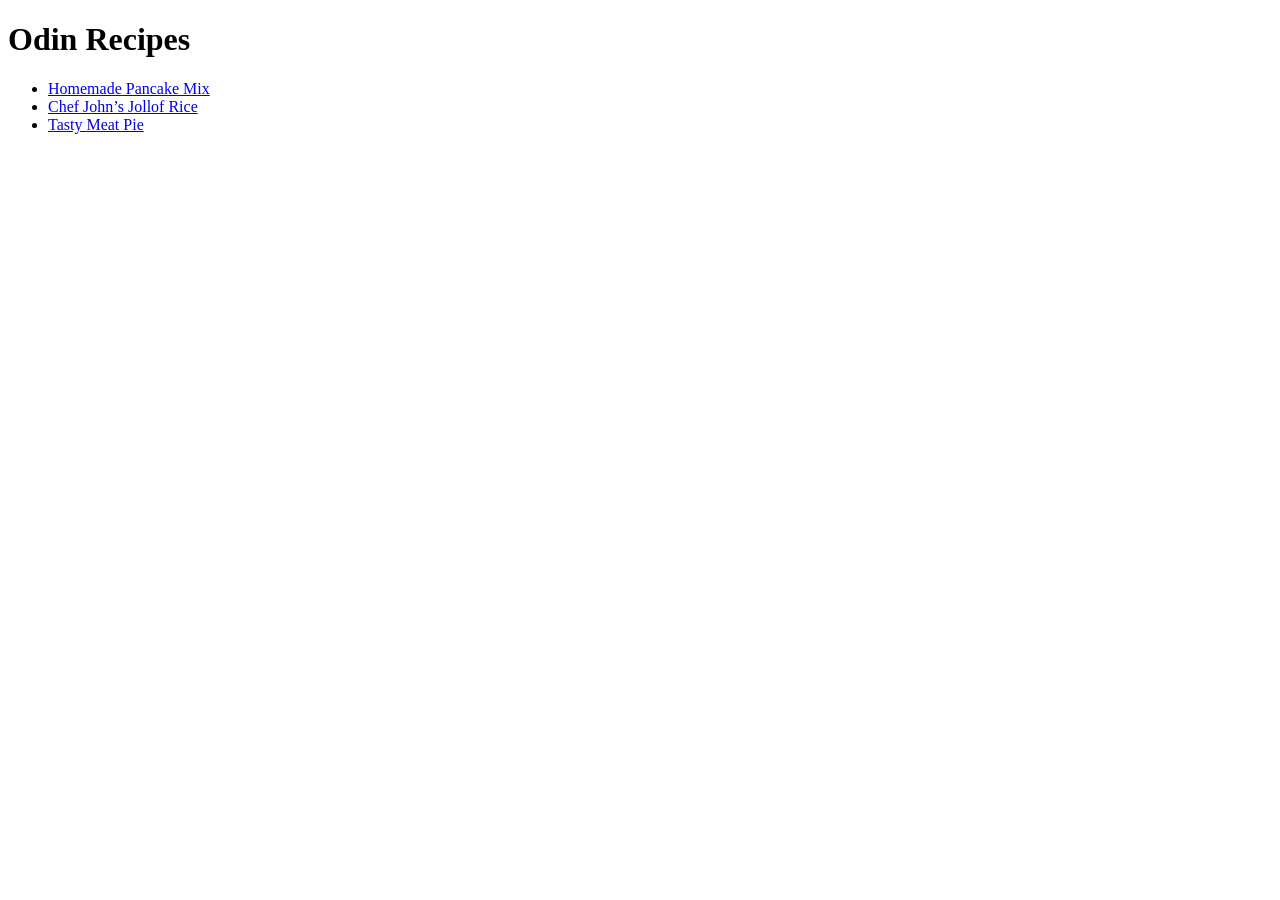
<file: index.html>
<!DOCTYPE html>
<html lang="en">
<head>
    <meta charset="UTF-8">
    <meta name="viewport" content="width=device-width, initial-scale=1.0">
    <title>Odin Recipes</title>
</head>
<body>
    <h1>Odin Recipes</h1>
    <ul>
        <li><a href="./recipes/pancake.html">Homemade Pancake Mix</a></li>
        <li><a href="./recipes/jollof-rice.html">Chef John&rsquo;s Jollof Rice</a></li>
        <li><a href="./recipes/meat-pie.html">Tasty Meat Pie</a></li>
    </ul>
    
</body>
</html>
</file>
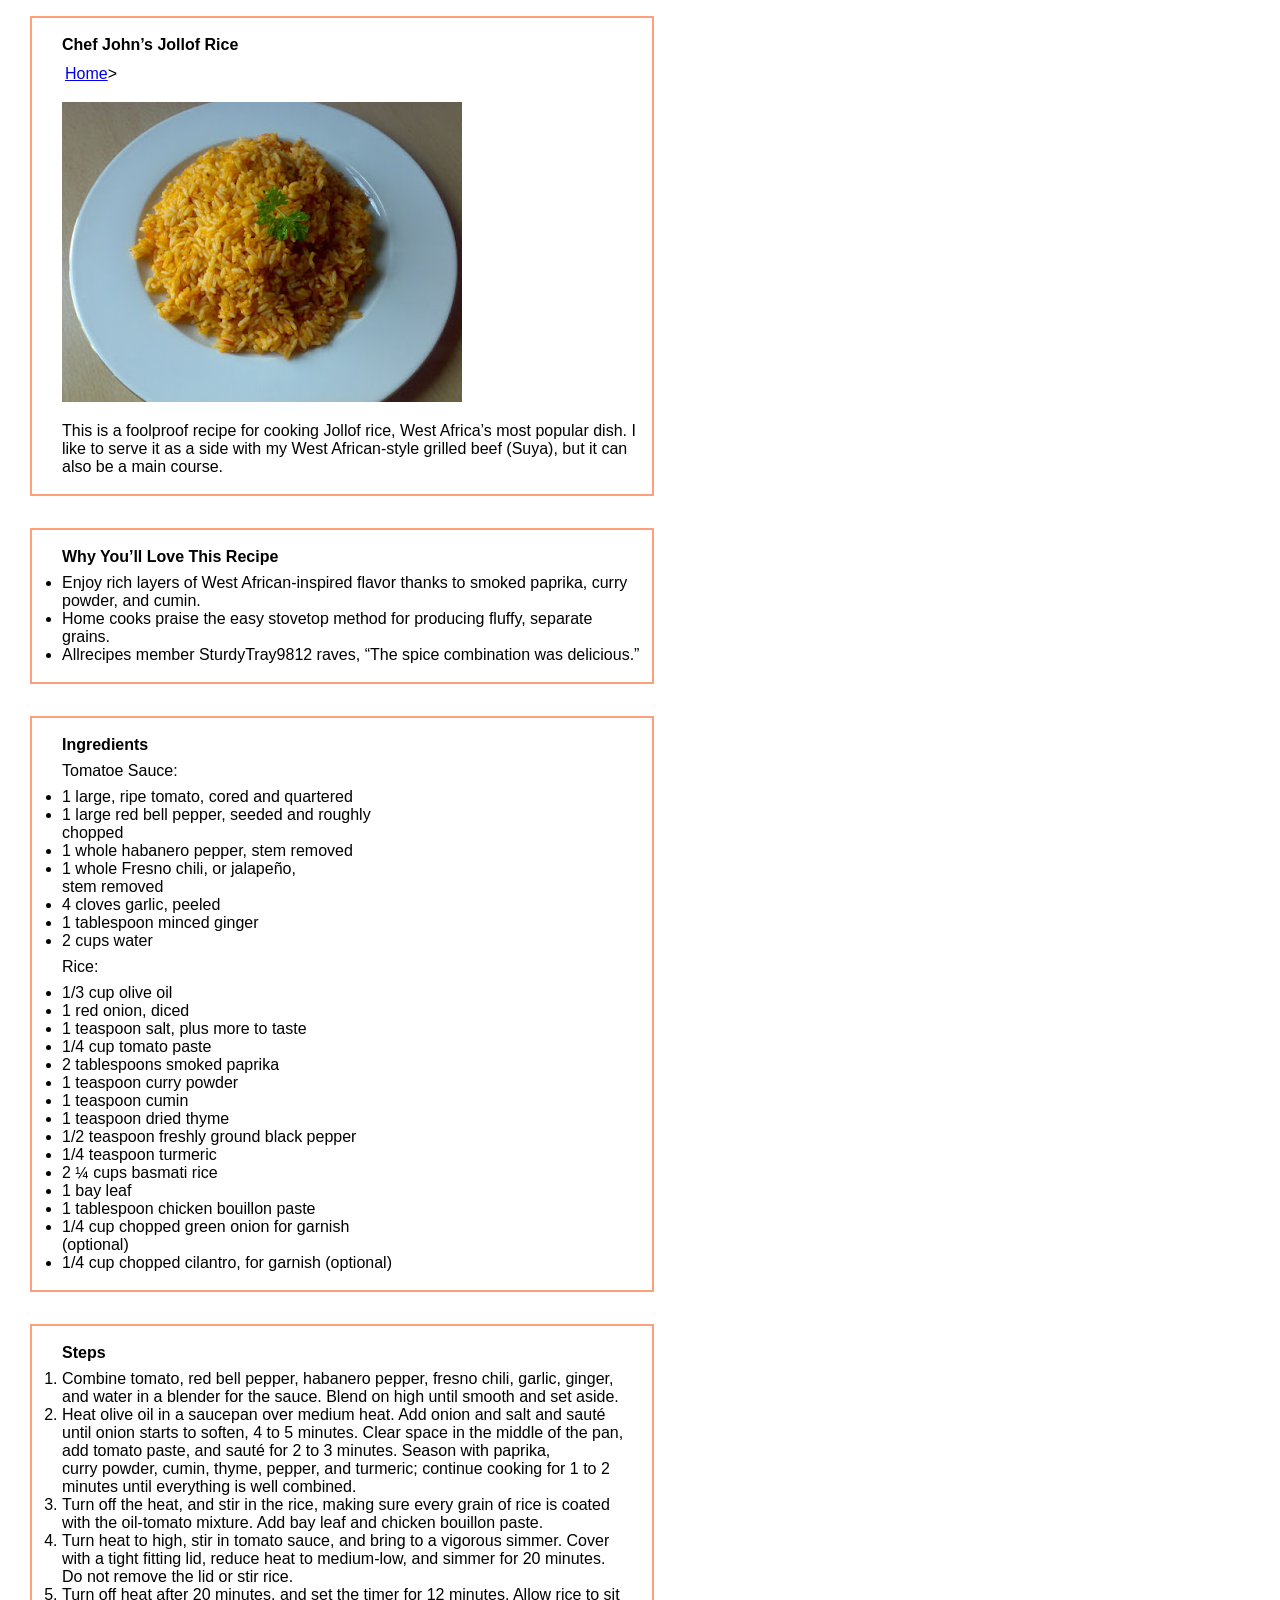
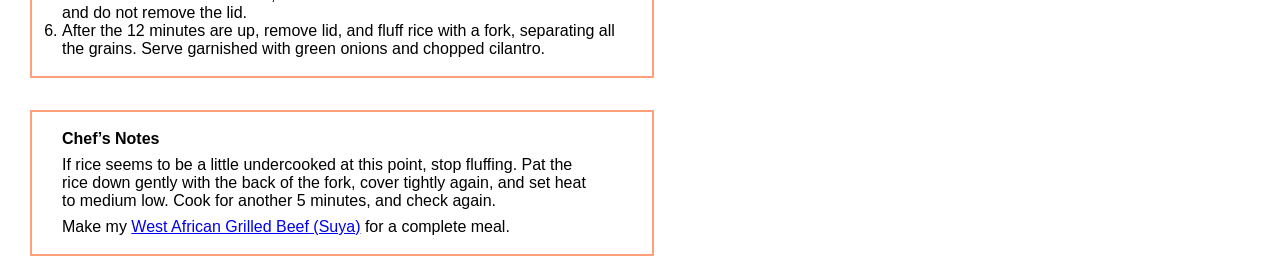
<file: recipes/jollof-rice.html>
<!DOCTYPE html>
<html lang="en">
<head>
    <meta charset="UTF-8">
    <meta name="viewport" content="width=device-width, initial-scale=1.0">
        <link rel="stylesheet" href="stylesheet/style.css" type="text/css" />
    <title>Chef John&rsquo;s Jollof Rice</title>
</head>
<body>

    <main>
        <section>
            <h1 class="heading one">Chef John&rsquo;s Jollof Rice</h1>
            <ul class="menu">
                <li><a href="../index.html">Home</a></li>
            </ul>

            <img src="../img/jollof-rice.jpg" 
            alt="A picture of a delicious looking jollof rice served into a white plate with blurry backgroung" />

            <p>This is a foolproof recipe for cooking Jollof rice, West Africa&rsquo;s most popular dish. 
                I like to serve it as a side with my West African-style grilled beef (Suya), but it can also be a main course.
            </p>
        </section>
    </main>

    <section class="main">
        <h2 class="heading two">Why You&rsquo;ll Love This Recipe</h2>

        <ul>
            <li>Enjoy rich layers of West African-inspired flavor thanks to smoked paprika, curry powder, and cumin.</li>
            <li>Home cooks praise the easy stovetop method for producing fluffy, separate grains.</li>
            <li>Allrecipes member SturdyTray9812 raves, “The spice combination was delicious.”</li>
        </ul>
    </section>

    <section class="main">
        <h2 class="heading two">Ingredients</h2>

        <p>Tomatoe Sauce:</p>

        <ul>
            <li>1 large, ripe tomato, cored and quartered</li>
            <li>1 large red bell pepper, seeded and roughly <br />chopped</li>
            <li>1 whole habanero pepper, stem removed</li>
            <li>1 whole Fresno chili, or jalapeño, <br />stem removed</li>
            <li>4 cloves garlic, peeled</li>
            <li>1 tablespoon minced ginger</li>
            <li>2 cups water</li>
        </ul>

        <p>Rice:</p>
        <ul>
            <li>1/3 cup olive oil</li>
            <li>1 red onion, diced</li>
            <li>1 teaspoon salt, plus more to taste</li>
            <li>1/4 cup tomato paste</li>
            <li>2 tablespoons smoked paprika</li>
            <li>1 teaspoon curry powder</li>
            <li>1 teaspoon cumin</li>
            <li>1 teaspoon dried thyme</li>
            <li>1/2 teaspoon freshly ground black pepper</li>
            <li>1/4 teaspoon turmeric</li>
            <li>2 ¼ cups basmati rice</li>
            <li>1 bay leaf</li>
            <li>1 tablespoon chicken bouillon paste</li>
            <li>1/4 cup chopped green onion for garnish <br />(optional)</li>
            <li>1/4 cup chopped cilantro, for garnish (optional)</li>
            
        </ul>
    </section>

    <section class="main">
        <h3 class="heading three">Steps</h3>
        <ol>
            <li>
                Combine tomato, red bell pepper, habanero pepper, fresno chili, garlic, ginger,<br /> 
                    and water in a blender for the sauce. Blend on high until smooth and set aside.
            </li>
            <li>
                    Heat olive oil in a saucepan over medium heat. Add onion and salt and sauté <br />
                    until onion starts to soften, 4 to 5 minutes. Clear space in the middle of the pan, <br />
                    add tomato paste, and sauté for 2 to 3 minutes. Season with paprika, <br />
                    curry powder, cumin, thyme, pepper, and turmeric; continue cooking for 1 to 2 <br />
                    minutes until everything is well combined.
            </li>
            <li>
                    Turn off the heat, and stir in the rice, making sure every grain of rice is coated <br />
                    with the oil-tomato mixture. Add bay leaf and chicken bouillon paste.
            </li>
            <li>
                Turn heat to high, stir in tomato sauce, and bring to a vigorous simmer. Cover <br />
                    with a tight fitting lid, reduce heat to medium-low, and simmer for 20 minutes. <br />
                    Do not remove the lid or stir rice.
            </li>
            <li>
                Turn off heat after 20 minutes, and set the timer for 12 minutes. Allow rice to sit <br />
                    and do not remove the lid.
            </li>
            <li>
                After the 12 minutes are up, remove lid, and fluff rice with a fork, separating all <br />
                    the grains. Serve garnished with green onions and chopped cilantro.
            </li>
        </ol>
    </section>

    <section class="main">
        <h4 class="heading 4">Chef&rsquo;s Notes</h4>
        <p>If rice seems to be a little undercooked at this point, stop fluffing. Pat the <br />
            rice down gently with the back of the fork, cover tightly again, and set heat <br />
            to medium low. Cook for another 5 minutes, and check again.
        </p>
        <p>Make my <a href="https://www.allrecipes.com/west-african-grilled-beef-suya-recipe-7497838">
            West African Grilled Beef (Suya)</a> for a complete meal.</p>
    </section>
</body>
</html>
</file>
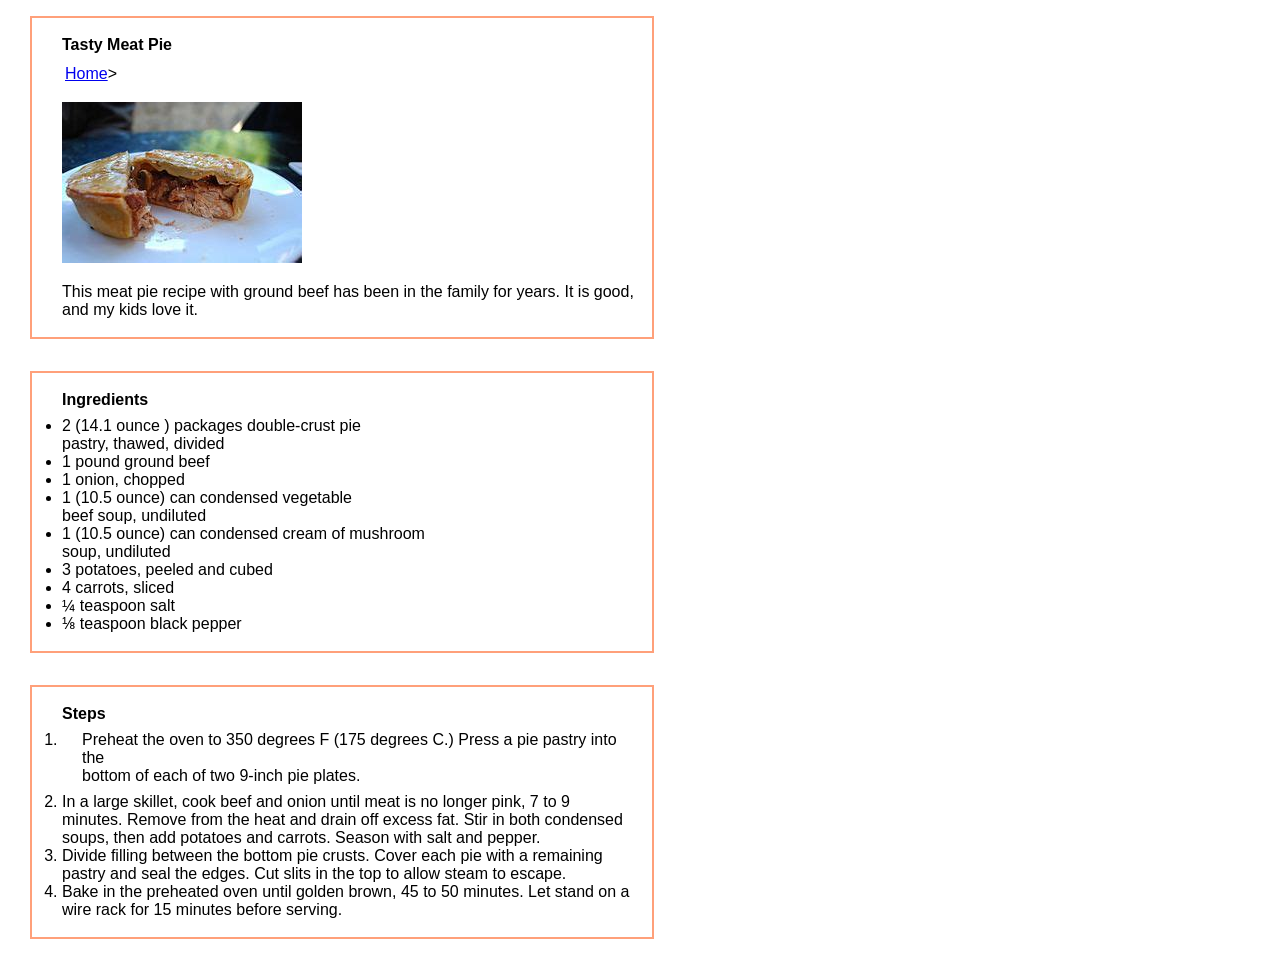
<file: recipes/meat-pie.html>
<!DOCTYPE html>
<html lang="en">
<head>
    <meta charset="UTF-8">
    <meta name="viewport" content="width=device-width, initial-scale=1.0">
    <link rel="stylesheet" href="stylesheet/style.css" type="text/css" />
    <title>Tasty Meat Pie</title>
</head>
<body>
    <main>
        <section>
            <div>
                <h1 class="heading one">Tasty Meat Pie</h1>
                <ul class="menu">
                    <li><a href="../index.html">Home</a></li>
                </ul>

                <img src="../img/meat-pie.jpg" 
                alt="A picture of a sliced delicious looking meat pie with blurry background" />

                <p>This meat pie recipe with ground beef has been in the family for years. It is good, and my kids love it.</p>
            </div>
        </section>
    </main>
    <div>

    </div>
    

    <section class="main">
        <h2 class="heading two">Ingredients</h2>
        <ul>
            <li>2 (14.1 ounce ) packages double-crust pie <br />
                pastry, thawed, divided
            </li>
            <li>1 pound ground beef</li>
            <li>1 onion, chopped</li>
            <li>1 (10.5 ounce) can condensed vegetable <br />
                beef soup, undiluted
            </li>
            <li>
                1 (10.5 ounce) can condensed cream of mushroom <br />
                soup, undiluted
            </li>
            <li>3 potatoes, peeled and cubed</li>
            <li>4 carrots, sliced</li>
            <li>¼ teaspoon salt</li>
            <li>⅛ teaspoon black pepper</li>
        </ul>
    </section>
    

    <section class="main">
        <h3 class="heading three">Steps</h3>

        <ol>
            <li>
                <p>Preheat the oven to 350 degrees F (175 degrees C.) Press a pie pastry into the <br />
                    bottom of each of two 9-inch pie plates.
                </p>
            </li>

            <li>
                In a large skillet, cook beef and onion until meat is no longer pink, 7 to 9 <br />
                minutes. Remove from the heat and drain off excess fat. Stir in both condensed <br />
                soups, then add potatoes and carrots. Season with salt and pepper.
            </li>

            <li>
                Divide filling between the bottom pie crusts. Cover each pie with a remaining <br />
                pastry and seal the edges. Cut slits in the top to allow steam to escape.
            </li>

            <li>Bake in the preheated oven until golden brown, 45 to 50 minutes. Let stand on a <br />
                wire rack for 15 minutes before serving.
            </li>
        </ol>
    </section>

</body>
</html>
</file>
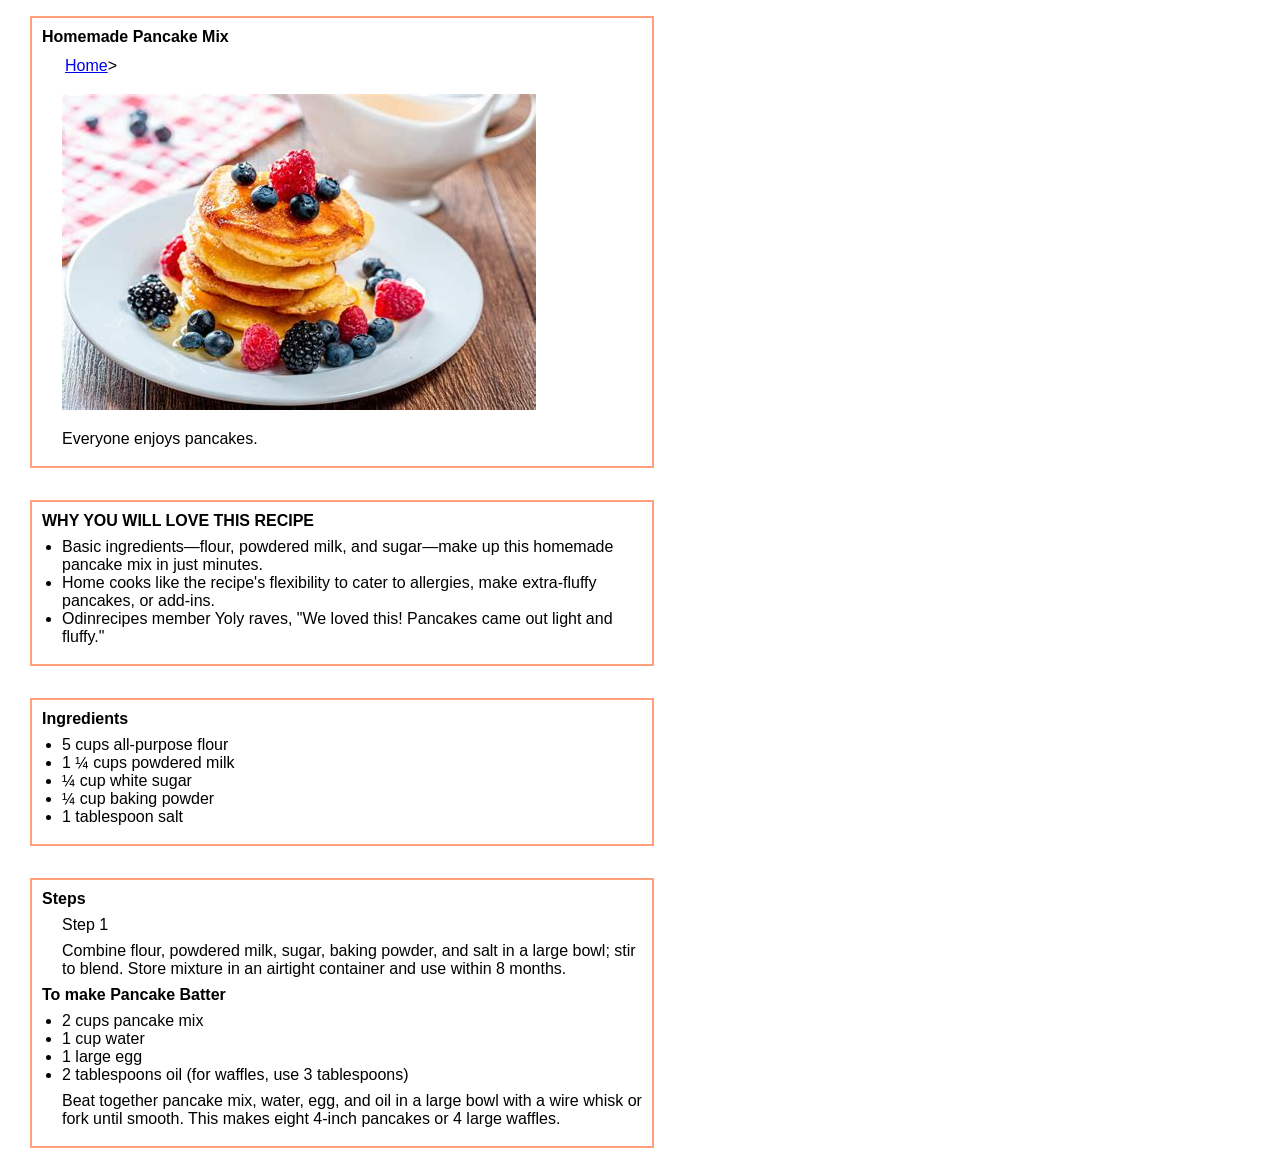
<file: recipes/pancake.html>
<!DOCTYPE html>
<html lang="en">
<head>
    <meta charset="UTF-8">
    <meta name="viewport" content="width=device-width, initial-scale=1.0">
    <link rel="stylesheet" href="stylesheet/style.css" type="text/css" />
    <title>Homemade Pancake Mix</title>
</head>
<body>
    <main>
        <section>
            <div>
                <h1>Homemade Pancake Mix</h1>
                <ul class="menu">
                    <li><a href="../index.html">Home</a></li>
                </ul>

                <img src="../img/pancake.jpg" alt="Picture of delicious 
                looking pancake in a plate with some syrup and berries" />
                <p>Everyone enjoys pancakes.</p>
            </div>
        </section>
    </main>
    

    <section class="main">
        <h2>WHY YOU WILL LOVE THIS RECIPE</h2>

        <ul>
            <li>Basic ingredients—flour, powdered milk, and sugar—make up this homemade pancake mix in just minutes.</li>
            <li>Home cooks like the recipe's flexibility to cater to allergies, make extra-fluffy pancakes, or add-ins.</li>
            <li>Odinrecipes member Yoly raves, "We loved this! Pancakes came out light and fluffy."</li>
        </ul>
    </section>


    <section class="main">
        <h3>Ingredients</h3>
        <ul>
            <li>5 cups all-purpose flour</li>
            <li>1 ¼ cups powdered milk</li>
            <li>¼ cup white sugar</li>
            <li>¼ cup baking powder</li>
            <li>1 tablespoon salt</li>
        </ul>
    </section>
    

    <section class="main">
        <h4>Steps</h4>
        <p>Step 1</p>
        <p>Combine flour, powdered milk, sugar, baking powder, and salt in a large bowl; 
            stir to blend. Store mixture in an airtight container and use within 8 months.
        </p>

        <h5>To make Pancake Batter</h5>
        <ul>
            <li>2 cups pancake mix</li>
            <li>1 cup water</li>
            <li>1 large egg</li>
            <li>2 tablespoons oil (for waffles, use 3 tablespoons)</li>
        </ul>
        <p>Beat together pancake mix, water, egg, and oil in a large bowl with a wire whisk 
                or fork until smooth. This makes eight 4-inch pancakes or 4 large waffles.
        </p>
    </section>
    
</html>
</file>
<file: recipes/stylesheet/style.css>
*{
    font-family:Verdana, Geneva, Tahoma, sans-serif;
    margin: 0px;
    padding: 0px;
    border: 0px;
    font-size: 16px;
}

html{
    box-sizing: border-box;
}

main,
.main{
    border: 2px solid lightsalmon;
    margin: 16px 30px;
    padding: 10px;
    display: inline-block;
    width: 600px;
    height: 400;
}

.menu li{
    list-style-type: none;
    display: inline-block;
    margin: 3px;
}

.menu li::after{
    content: ">";
}

.heading{
    font-weight: bold;
} 

p,
ul,
ol,
.heading,
img{
    padding-left: 20px;
    margin: 8px auto;
}
</file>
